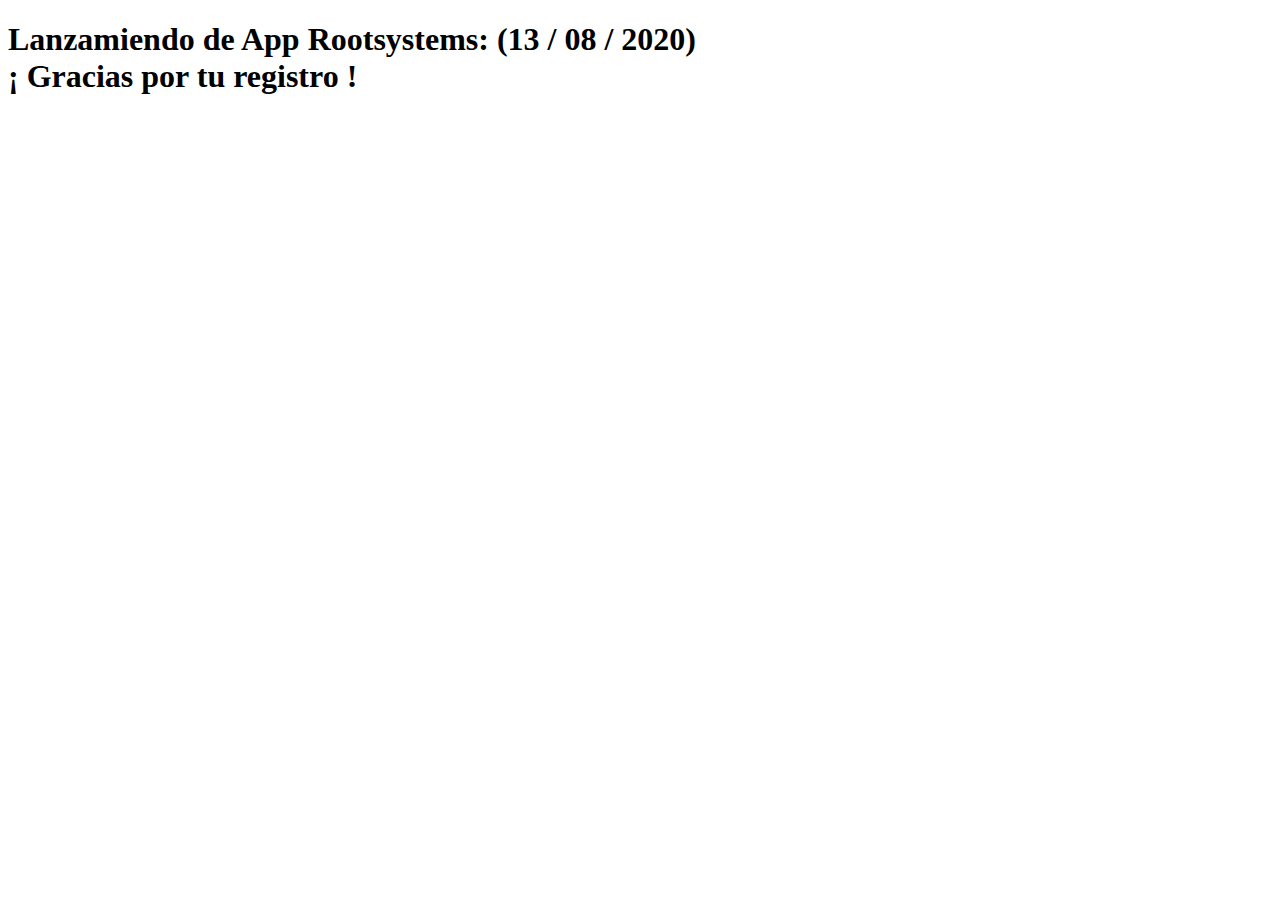
<file: APP.html>
<!DOCTYPE html>
<html lang="en">
<head>
    <meta charset="UTF-8">
    <meta name="viewport" content="width=device-width, initial-scale=1.0">
    <title>Document</title>
</head>
<body>
    <H1>Lanzamiendo de App Rootsystems: (13 / 08 / 2020) <br> ¡ Gracias por tu registro !</H1>
</body>
</html>
</file>
